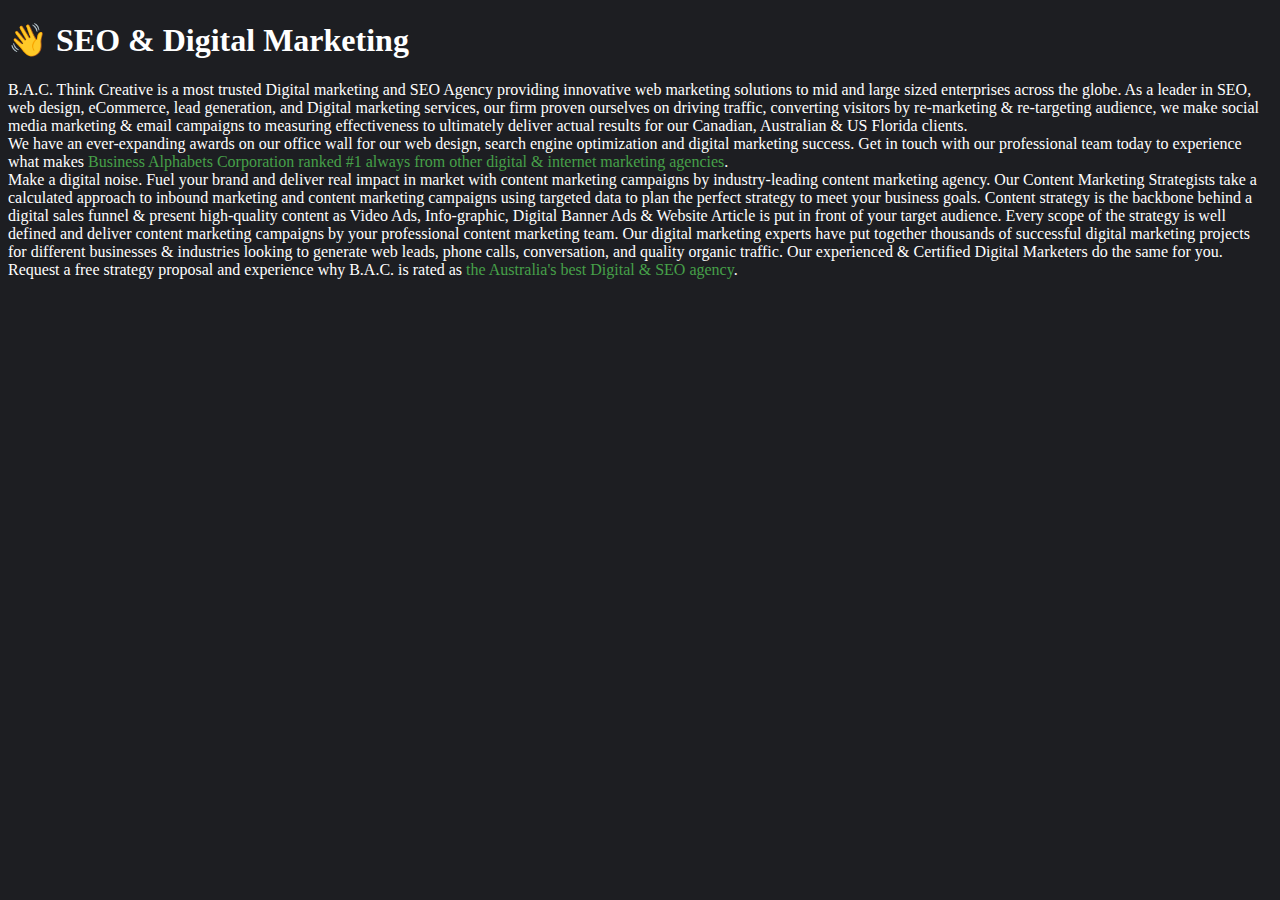
<file: Seo.html>
<!DOCTYPE html>
<html lang="en" >
<head>
  <meta charset="UTF-8">
  <title>CodePen - Online Marketing</title>
  <link rel="stylesheet" href="./style.css">

</head>
<body>
<!-- partial:index.partial.html -->
<h1>👋 SEO & Digital Marketing</h1>
B.A.C. Think Creative is a most trusted Digital marketing and SEO Agency providing innovative web marketing solutions to mid and large sized enterprises across the globe. As a leader in SEO, web design, eCommerce, lead generation, and Digital marketing services, our firm proven ourselves on driving traffic, converting visitors by re-marketing & re-targeting audience, we make social media marketing & email campaigns to measuring effectiveness to ultimately deliver actual results for our Canadian, Australian & US Florida clients.
<br>
We have an ever-expanding awards on our office wall for our web design, search engine optimization and digital marketing success. Get in touch with our professional team today to experience what makes <a href="https://www.businessalphabets.com">Business Alphabets Corporation ranked #1 always from other digital & internet marketing agencies</a>.
<br>
Make a digital noise. Fuel your brand and deliver real impact in market with content marketing campaigns by industry-leading content marketing agency.

Our Content Marketing Strategists take a calculated approach to inbound marketing and content marketing campaigns using targeted data to plan the perfect strategy to meet your business goals. Content strategy is the backbone behind a digital sales funnel & present high-quality content as Video Ads, Info-graphic, Digital Banner Ads & Website Article is put in front of your target audience. Every scope of the strategy is well defined and deliver content marketing campaigns by your professional content marketing team.

Our digital marketing experts have put together thousands of successful digital marketing projects for different businesses & industries looking to generate web leads, phone calls, conversation, and quality organic traffic. Our experienced & Certified Digital Marketers do the same for you. Request a free strategy proposal and experience why B.A.C. is rated as <a href="https://www.businessalphabets.com/digital-marketing-services">the Australia's best Digital & SEO agency</a>.
<!-- partial -->
  <script  src="./script.js"></script>

</body>
</html>
</file>
<file: style.css>
body {
  background-color: #1d1e22;
  color: #ffffff;
}
body a {
  color: #46a049;
  text-decoration: none;
}
body a:hover {
  color: #4ab24e;
}
body ::selection {
  background-color: #46a049;
  color: #ffffff;
}
body .navigation a {
  color: #ffffff;
}
body .menu-icon {
  color: #ffffff;
}
body .sticky-navigation {
  background-color: #1d1e22;
}
body .sticky-navigation a {
  color: #ffffff;
}
body .btn-main {
  background-color: #46a049;
  color: #ffffff;
  box-shadow: 0 0.125rem 0.25rem rgba(0, 0, 0, 0.15);
}
body .btn-main:hover {
  background-color: #4ab24e;
}
body .divider-shape {
  height: 0;
  margin: 0.5rem 0;
  overflow: hidden;
  border-top: 3px solid rgba(0, 0, 0, 0.15);
  background-color: #46a049;
  width: 4rem;
}
body .header {
  background-image: url("d.jpg");
  background-position: 80% 25%;
  background-repeat: no-repeat;
  background-size: 640px auto;
  background-color: #1d1e22;
  color: #ffffff;
}
body .header .intro-cards .container .row .col-md-4:first-child .card {
  background-color: #46a049;
}
body .header .intro-cards .container .row .col-md-4:first-child .card .divider-shape {
  background-color: #1d1e22;
}
body .header .intro-cards .container .row .col-md-4 .card {
  background-color: #1d1e22;
  color: #ffffff;
}
body .header .intro-cards .container .row .col-md-4 .card:hover {
  background-color: #46a049;
  cursor: pointer;
  transition: background-color 0.4s ease-in;
}
body .header .intro-cards .container .row .col-md-4 .card:hover .divider-shape {
  background-color: #1d1e22;
}
body .services {
  background-color: #ffffff;
  color: #1d1e22;
  border-bottom: 1px solid #cdcdcd;
}
body .services .container .row .col-sm-4 .card:hover {
  background-color: #46a049;
  color: #ffffff;
  cursor: pointer;
  transition: background-color 0.5s ease-in, color 0.5s ease-in;
}
body .work {
  background-color: #ffffff;
  color: #1d1e22;
  border-bottom: 1px solid #cdcdcd;
}
body .about {
  background-color: #ffffff;
  color: #1d1e22;
  border-bottom: 1px solid #cdcdcd;
}
body .about .card-img-overlay {
  background-color: rgba(0, 0, 0, 0.7);
}
body .about .card:hover .card-img-overlay {
  background-color: rgba(0, 0, 0, 0.3);
}
body .about .card1 img {
  max-height: 420px;
  object-fit: cover;
}
body .about .card2 img,
body .about .card3 img {
  max-height: 200px;
  object-fit: cover;
}
@media (max-width: 768px) {
  body .about .card1 img {
    max-height: 300px;
  }
  body .about .card2 img,
body .about .card3 img {
    max-height: 300px;
    width: 100%;
  }
}
body .testimonial {
  background-color: #ffffff;
  color: #1d1e22;
  border-bottom: 1px solid #cdcdcd;
}
body .blog {
  background-color: #ffffff;
  color: #1d1e22;
  border-bottom: 1px solid #cdcdcd;
}
body .footer-cta {
  background-color: #333642;
  color: #ffffff;
  border-bottom: 1px solid #cdcdcd;
}
body .address-bar {
  background-color: #46a049;
  color: #1d1e22;
  border-bottom: 1px solid #cdcdcd;
}
body .address-bar a {
  color: #ffffff;
}
body .address-bar a:hover {
  color: #1d1e22;
}
body .footer-bar {
  background-color: #1d1e22;
  color: #ffffff;
  border-bottom: 1px solid #cdcdcd;
}
body .darkthemebtn {
  position: fixed;
  right: -0.2rem;
  bottom: 50px;
  background-color: #1d1e22;
  color: #ffffff;
}
body .darkthemebtn:hover {
  color: #46a049;
}
body .back-to-top {
  position: fixed;
  right: -0.2rem;
  bottom: 100px;
  background-color: #1d1e22;
  color: #ffffff;
  display: none;
}
body .back-to-top:hover {
  color: #46a049;
}

.dark-theme .services {
  background-color: #1d1e22;
  color: #ffffff;
}
.dark-theme .services .container .row .col-sm-4 .card {
  background-color: #46a049;
}
.dark-theme .services .container .row .col-sm-4 .card:hover {
  color: #1d1e22;
}
.dark-theme .work {
  background-color: #1d1e22;
  color: #ffffff;
}
.dark-theme .about {
  background-color: #1d1e22;
  color: #ffffff;
}
.dark-theme .testimonial {
  background-color: #1d1e22;
  color: #ffffff;
}
.dark-theme .blog {
  background-color: #1d1e22;
  color: #ffffff;
}
.dark-theme .darkthemebtn {
  background-color: #ffffff;
  color: #1d1e22;
}
</file>
